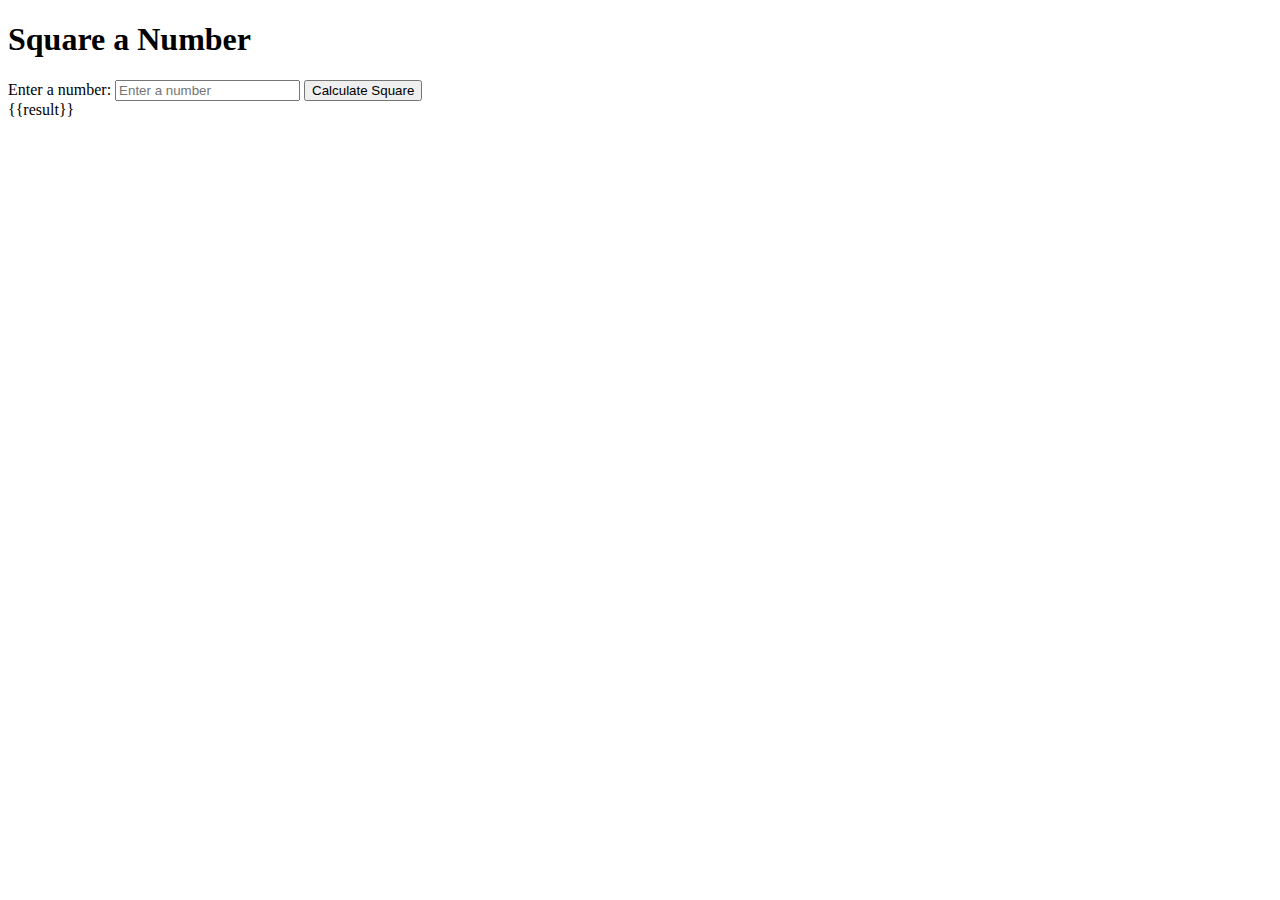
<file: Evaluations/Flask/q1/templates/index.html>
<!DOCTYPE html>
<html>
    <head>
        <title>Task 1 - Square of Number</title>
    </head>
    <body>
        <h1>Square a Number</h1>
        <form action="/square" method="post">
            <label for="number-input">Enter a number:</label>
            <input type="number" name="number" id="number-input" placeholder="Enter a number">
            <input type="submit" value="Calculate Square">
        </form>
        {{result}}
        </div>
    </body>
</html>
</file>
